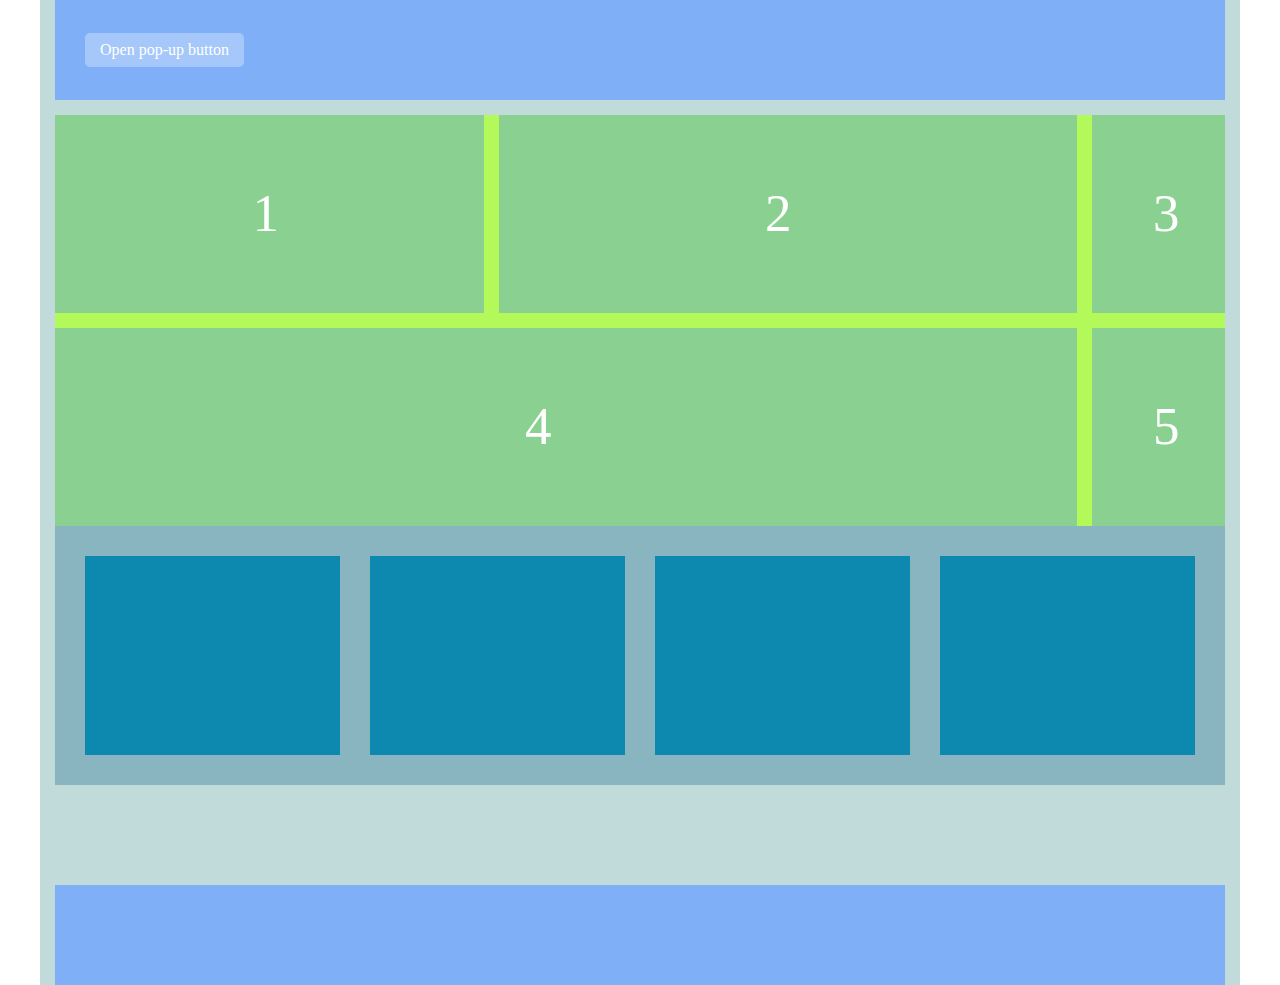
<file: index.html>
<!DOCTYPE html>
<html lang="ru">

<head>
    <meta charset="UTF-8">
    <meta http-equiv="X-UA-Compatible" content="IE=edge">
    <meta name="viewport" content="width=device-width, initial-scale=1.0">
    <link rel="stylesheet" href="style.css">
    <title>just_site</title>
</head>

<body>
    <div class="container">
        <header class="head">
            <label for="popupCheckboxOne" class="popup-shower">Open pop-up button</label>
            <input type="checkbox" class="popup-checkbox" id="popupCheckboxOne">
            <div class="popup">
                <div class="popup-content">
                    <label for="popupCheckboxOne" class="popup-closer">
                        <svg width="43" height="39" viewBox="0 0 43 39" fill="none" xmlns="http://www.w3.org/2000/svg">
                            <rect width="43" height="39" rx="5" fill="#7FAFF6" />
                            <path
                                d="M17.8711 11.7812L21.2891 17.2305L24.707 11.7812H26.9043L22.4121 18.8223L27.0117 26H24.7949L21.2891 20.4434L17.7832 26H15.5664L20.166 18.8223L15.6738 11.7812H17.8711Z"
                                fill="white" />
                        </svg>
                    </label>
                    Pop-up
                </div>
            </div>
        </header>
        <main class="main">
            <div class="greenblock">
                <div class="greenblock1">
                </div>
                <div class="greenblock2">
                </div>
                <div class="greenblock3">
                </div>
                <div class="greenblock4">
                </div>
                <div class="greenblock5">
                </div>
            </div>
            <div class="blueblock">
                <div class="blueblock1">
                </div>
                <div class="blueblock2">
                </div>
                <div class="blueblock3">
                </div>
                <div class="blueblock4">
                </div>
            </div>
        </main>
        <footer class="footer">

        </footer>
    </div>
    <script src="script.js"></script>
</body>

</html>
</file>
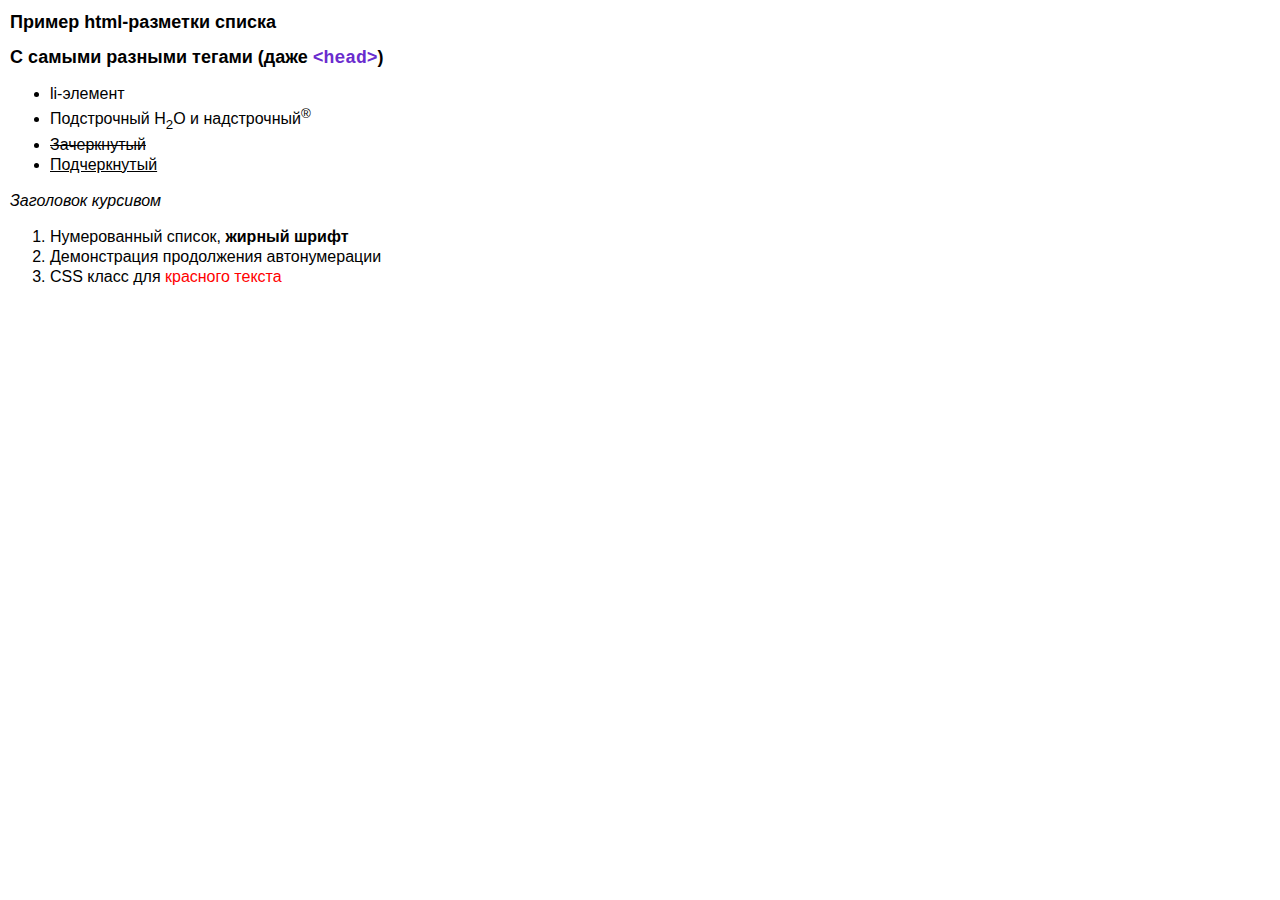
<file: meta tags for ceo & text html/meta tags for ceo & text html.html>
<!DOCTYPE html>
<html lang="ru">

<head>
    <meta charset="utf-8">
    <title>Разметка списка</title>
    <link rel="stylesheet" href="style.css">
    <meta name="keywords" content="важные, ключевые, слова">
    <meta name="description" content="краткое описание">
</head>

<body>
  <h1>Пример html-разметки списка </h1>
    <h2> С самыми разными тегами (даже <code>&lt;head&gt;</code>) 
    </h2>
    <ul>
        <li> li-элемент</li>
        <li> Подстрочный H<sub>2</sub>O и надстрочный<sup>®</sup></li>
        <li> <s>Зачеркнутый</s></li>
        <li> <u>Подчеркнутый</u></li>
    </ul>
    <p><i>Заголовок курсивом</i></p>
    <ol>
        <li> Нумерованный список, <b>жирный шрифт</b></li>
        <li> Демонстрация продолжения автонумерации</li>
        <li> CSS класс для <span class="warning">красного текста</span>
        </li>
    </ol>
</body>

</html>
</file>
<file: style.css>
/* Обнуление */
*,
*::before,
*::after {
    padding: 0;
    margin: 0;
    border: 0;
    box-sizing: border-box;
}

a {
    text-decoration: none;
}

ul,
ol,
li {
    list-style: none;
}

img {
    vertical-align: top;
}

h1,
h2,
h3,
h4,
h5,
h6 {
    font-weight: inherit;
    font-size: inherit;
}

html,
body {
    height: 100%;
    background-color: #fff;
}

button {
    cursor: pointer;
}

/* ---------------------------------------------------------------------------- */
.container {
    margin: 0 auto;
    max-width: 1200px;
    min-height: 100%;
    display: flex;
    flex-direction: column;
    padding: 0 15px;
    background-color: #C0DBD9;
}

/* ---------------------------------------------------------------------------- */

.head {
    background-color: #7FAFF6;
    width: 1170px;
    height: 100px;
    display: flex;
    align-items: center;
    padding: 30px;
    margin-bottom: 15px;
}

.popup-checkbox,
.popup {
    display: none;
}

.popup {
    position: fixed;
    z-index: 3;
    top: 0;
    left: 0;
    width: 100%;
    height: 100%;
}

.popup:before {
    display: block;
    content: ' ';
    position: absolute;
    z-index: 1;
    width: 100%;
    height: 100%;
    top: 0;
    left: 0;
    background-color: rgba(0, 0, 0, 0.5);
}

.popup-content {
    width: 200px;
    height: 200px;
    position: absolute;
    z-index: 2;
    top: 0;
    bottom: 0;
    left: 0;
    right: 0;
    margin: auto;
    background-color: #fff;
    border: 1px solid #ddd;
    border-radius: 6px;
    padding: 20px;
    display: flex;
    justify-content: center;
    align-items: center;
    font-family: Roboto;
    font-style: normal;
    font-weight: normal;
    font-size: 53px;
    line-height: 62px;
    color: #000000;
}

.popup-checkbox:checked+.popup {
    display: block;
}

.popup-shower {
    cursor: pointer;
    background-color: #A5C7F9;
    color: #fff;
    border-radius: 5px;
    padding: 8px 15px;
}

.popup-shower:hover {
    color: #00a;
}

.popup-closer {
    position: absolute;
    top: 5px;
    right: 5px;
    cursor: pointer;
}

.main {
    padding-bottom: 100px;
}

.greenblock {
    display: grid;
    grid-template-columns: repeat(8, 1fr);
    grid-template-rows: 198px 198px;
    gap: 15px 15px;
    background-color: #B3F95A;
}

.greenblock1,
.greenblock2,
.greenblock3,
.greenblock4,
.greenblock5 {
    background-color: #8AD191;
    position: relative;
}

.greenblock1::after,
.greenblock2::after,
.greenblock3::after,
.greenblock4::after,
.greenblock5::after {
    position: absolute;
    top: 34%;
    left: 46%;
    font-family: Roboto;
    font-style: normal;
    font-weight: normal;
    font-size: 53px;
    line-height: 62px;
    color: #FFFFFF;
}

.greenblock1 {
    grid-column-start: 1;
    grid-column-end: 4;
    grid-row-start: 1;
    grid-row-end: 2;
}

.greenblock1::after {
    content: "1";
}

.greenblock2 {
    grid-column-start: 4;
    grid-column-end: 8;
    grid-row-start: 1;
    grid-row-end: 2;
}

.greenblock2::after {
    content: "2";
}

.greenblock3 {
    grid-column-start: 8;
    grid-column-end: 9;
    grid-row-start: 1;
    grid-row-end: 2;
}

.greenblock3::after {
    content: "3";
}

.greenblock4 {
    grid-column-start: 1;
    grid-column-end: 8;
    grid-row-start: 2;
    grid-row-end: 3;
}

.greenblock4::after {
    content: "4";
}

.greenblock5 {
    grid-column-start: 8;
    grid-column-end: 9;
    grid-row-start: 2;
    grid-row-end: 3;
}

.greenblock5::after {
    content: "5";
}

.blueblock {
    padding: 30px;
    display: flex;
    justify-content: space-between;
    background-color: #88B5BF;
}

.blueblock1,
.blueblock2,
.blueblock3,
.blueblock4 {
    background-color: #0D89B0;
    height: 199px;
    min-width: 23%;
}

.footer {
    background-color: #7FAFF6;
    height: 100px;
    flex: 1 1 auto;
}
</file>
<file: meta tags for ceo & text html/style.css>
body {
    width: 400px;
    margin: 0;
    padding: 0 10px;
  
    font-family: "Arial", sans-serif;
    font-size: 16px;
    line-height: 20px;
  }
  
  h1, h2 {
    font-size: 18px;
  }

 code {
  font-family: "Courier New", "Courier", monospace;
  color: #6a2cce;
}
  .warning {
    color: red;
  }
</file>
